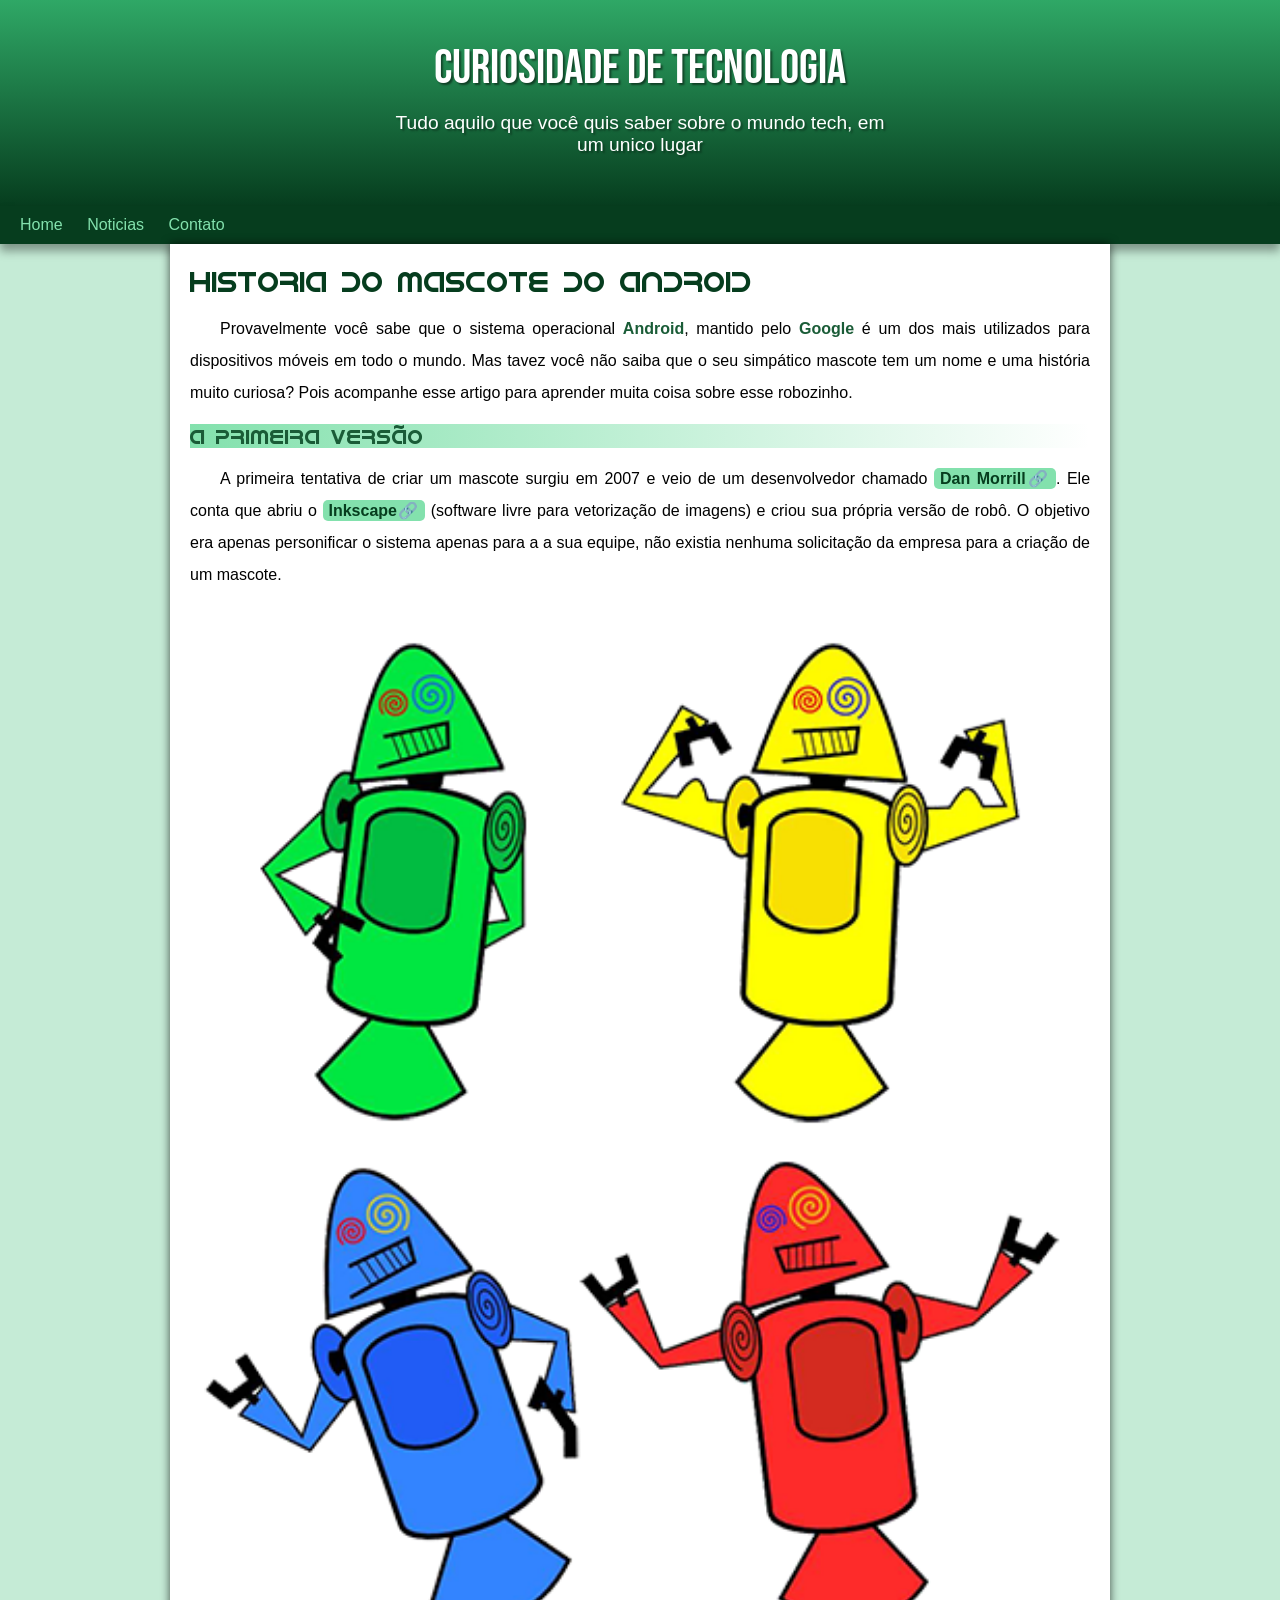
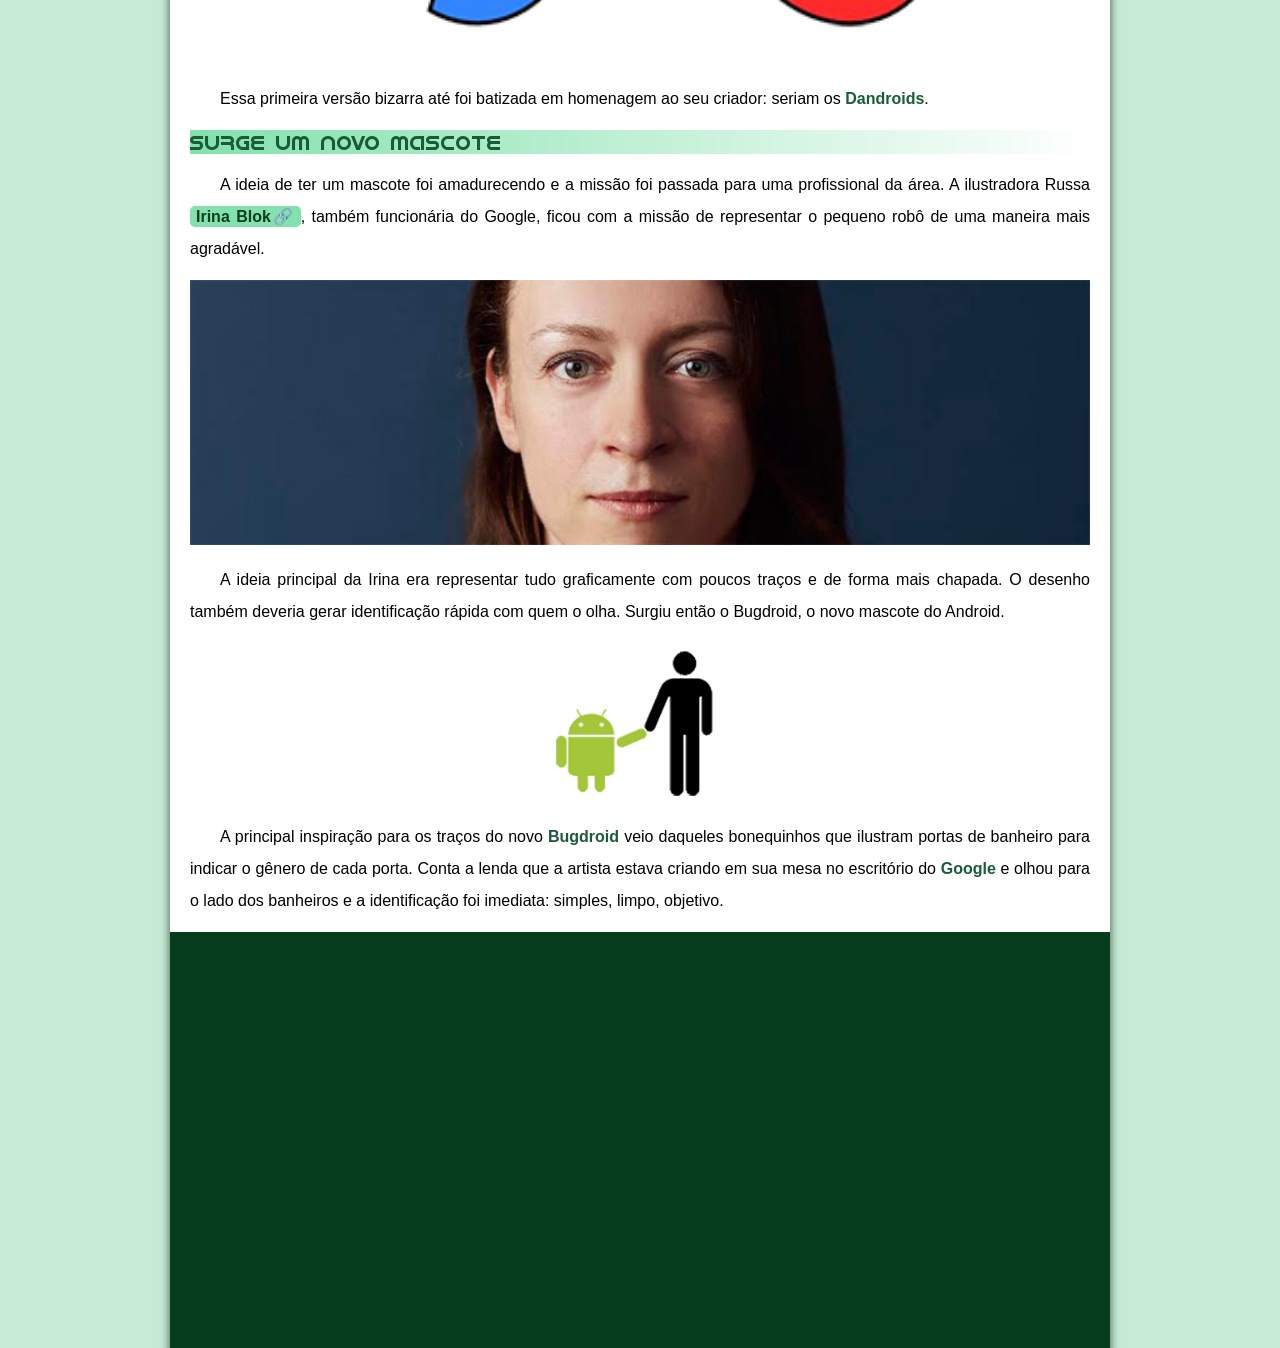
<file: index.html>
<!DOCTYPE html>
<html lang="pt-br">
<head>
    <meta charset="UTF-8">
    <meta name="viewport" content="width=device-width, initial-scale=1.0">
    <title>Android</title>
    <link rel="stylesheet" href="estilo/style.css">
    <link rel="shortcut icon" href="imagens/favicon.ico" type="image/x-icon">
</head>
<body>
    <header>
        <h1>CURIOSIDADE DE TECNOLOGIA</h1> 
        <p>Tudo aquilo que você quis saber sobre o mundo tech, em um unico lugar</p>
    </header>
    <nav>
        <a href="#">Home</a>
        <a href="#">Noticias</a>
        <a href="#">Contato</a>
    </nav>
    </header>

        <main>
            <article>
                <h1>Historia do mascote do Android</h1>

                <p>Provavelmente você sabe que o sistema operacional <strong>Android</strong>, mantido pelo <strong>Google</strong> é um dos mais utilizados para dispositivos móveis em todo o mundo. Mas tavez você não saiba que o seu simpático mascote tem um nome e uma história muito curiosa? Pois acompanhe esse artigo para aprender muita coisa sobre esse robozinho.</p>
            
                <h2>A primeira versão</h2>

                <p>A primeira tentativa de criar um mascote surgiu em 2007 e veio de um desenvolvedor chamado <a href="https://androidcommunity.com/dan-morrill-shows-us-the-android-mascot-that-almost-was-20130103/" target="_blank" class="externo">Dan Morrill</a>. Ele conta que abriu o <a href="https://inkscape.en.softonic.com/" target="_blank" class="externo">Inkscape</a> (software livre para vetorização de imagens) e criou sua própria versão de robô. O objetivo era apenas personificar o sistema apenas para a a sua equipe, não existia nenhuma solicitação da empresa para a criação de um mascote.</p>

                <picture>
                    <source media="(max-width: 750px)" srcset="imagens/dan-droids-pq.png" type="image/png">
                    <img src="imagens/dan-droids.png" alt="imagem flexivel">
                </picture>


                <p>Essa primeira versão bizarra até foi batizada em homenagem ao seu criador: seriam os <strong>Dandroids</strong>.</p>

                <h2>Surge um novo mascote</h2>

                <p>A ideia de ter um mascote foi amadurecendo e a missão foi passada para uma profissional da área. A ilustradora Russa <a href="https://www.irinablok.com/" target="_blank" class="externo">Irina Blok</a>, também funcionária do Google, ficou com a missão de representar o pequeno robô de uma maneira mais agradável.</p>

                <picture>
                    <source media="(max-width: 750px)" srcset="imagens/irina-blok-pq.jpg" type="image/jpg">
                    <source media="(max-width: 1050px)" srcset="imagens/irina-blok.jpg" type="image/jpg">
                    <img src="imagens/irina-blok.jpg" alt="imagem flexivel">
                </picture>

                <p>A ideia principal da Irina era representar tudo graficamente com poucos traços e de forma mais chapada. O desenho também deveria gerar identificação rápida com quem o olha. Surgiu então o Bugdroid, o novo mascote do Android.</p>

                <img src="imagens/bugdroid.png" class="pequena" alt="android">

                <p>A principal inspiração para os traços do novo <strong>Bugdroid</strong> veio daqueles bonequinhos que ilustram portas de banheiro para indicar o gênero de cada porta. Conta a lenda que a artista estava criando em sua mesa no escritório do <strong>Google</strong> e olhou para o lado dos banheiros e a identificação foi imediata: simples, limpo, objetivo.</p>

                <div class="youtube">
                    <iframe width="560" height="315" src="https://www.youtube.com/embed/mTvVzTTBK8M?si=ogIl2gZ6ofl19gvc" title="YouTube video player" frameborder="0" allow="accelerometer; autoplay; clipboard-write; encrypted-media; gyroscope; picture-in-picture; web-share" referrerpolicy="strict-origin-when-cross-origin" allowfullscreen>    
                    </iframe>
                </div>

                <aside>
                    <h3>Quer aprender mais? </h3>

                    <p>Outro assunto curioso em relação ao Android é que cada versão sempre foi nomeada em homenagem a um doce, em ordem alfabética a partir da versão 1.5 até a 9.0.</p>

                    <ul>
                        <li>1.5 - <abbr title="Bolo de copo">Cupcake</abbr> 
                        <li>1.6 - <abbr title="Rosquinha">Donut</abbr>
                        <li>3.0 - <abbr title="Bomba">Eclair</abbr>
                        <li>2.2 - <abbr title="Iorgute">Froyo</abbr>
                        <li>2.3 - <abbr title="Biscoite de gengibre">Gingerbread</abbr>
                        <li>3.0 - <abbr title="Favo mel">Honeycomb</abbr>
                        <li>4.0 - <abbr title="Sanduiche de sorvete">Ice Cream Sandwich</abbr>
                        <li>4.1 - <abbr title="Jujuba">Jelly Bean</abbr>
                        <li>4.4 - <abbr title="KitKat">KitKat</abbr>
                        <li>5.0 - <abbr title="Pirulito">Lolipop</abbr>
                        <li>6.0 - <abbr title="Marshmallow">Marshmallow</abbr>
                        <li>7.0 - <abbr title="Torrone">Nougat</abbr>
                        <li>8.0 - <abbr title="Oreo">Oreo</abbr>
                        <li>9.0 - <abbr title="Torta">Pie</abbr>
                    </ul>

                    <p>Infelizmente, o <strong>Android Q</strong> não existiu, pois o Google resolveu pôr fim a essa divertida prática e começou a usar numerações, o que deu origem ao Android 10.</p>

                    <p>Acesse aqui o site <a href="https://www.android.com/intl/pt-BR_br/history/" target="_blank" class="externo">Android History</a>  para conhecer a sequência das versões "adocicadas" e o que cada uma trouxe para o sistema Android.</p>
                </aside>
                    
                    <p>Então é isso! Espero que você tenha gostado do nosso artigo com essa curiosidade sobre o sistema <strong>Android</strong> e seu simpático mascote.</p>
                    
            </article>
        </main>
        <footer>
            <p>Site criado por a <a href="https://github.com/gustavoguanabara" target="_blank">Gustavo Guanabara</a> a para o <a href="https://www.youtube.com/cursoemvideo" target="_blank">CursoemVideo</a></p>
        </footer>
</body>
</html>
</file>
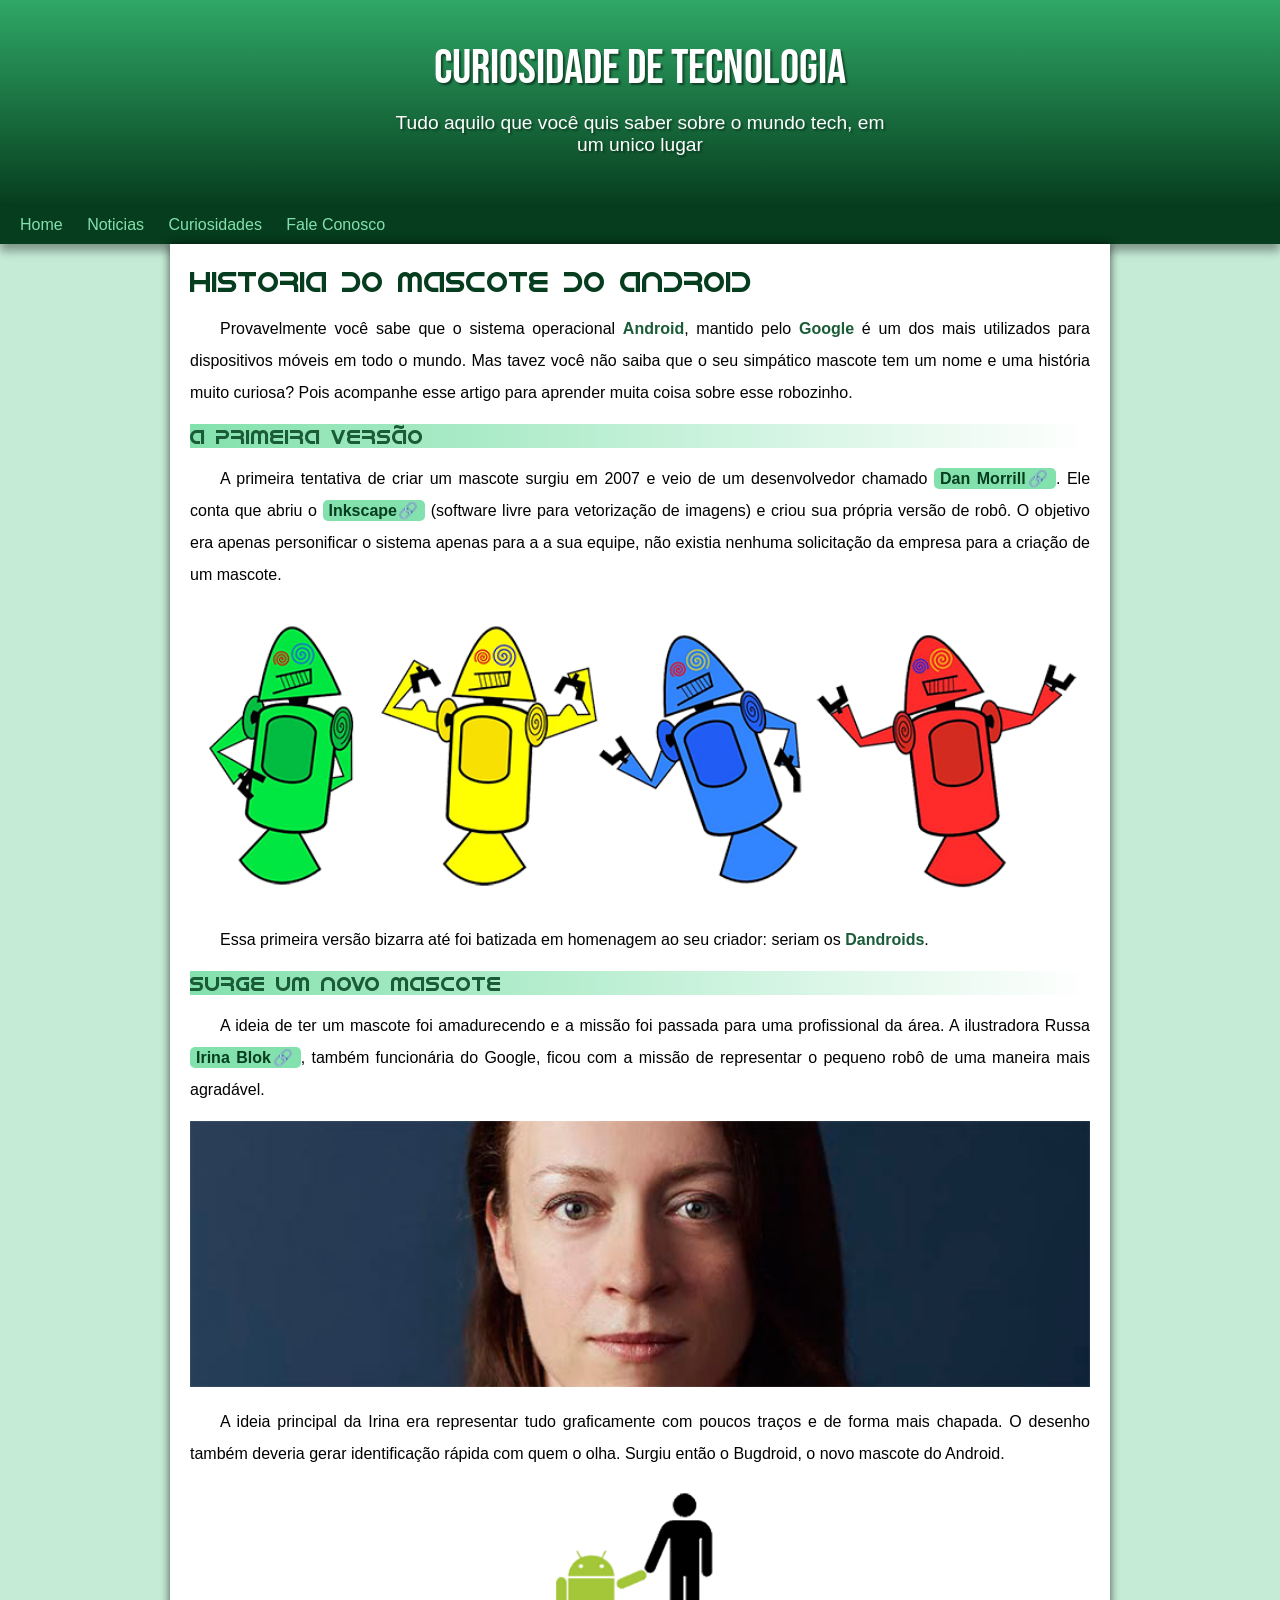
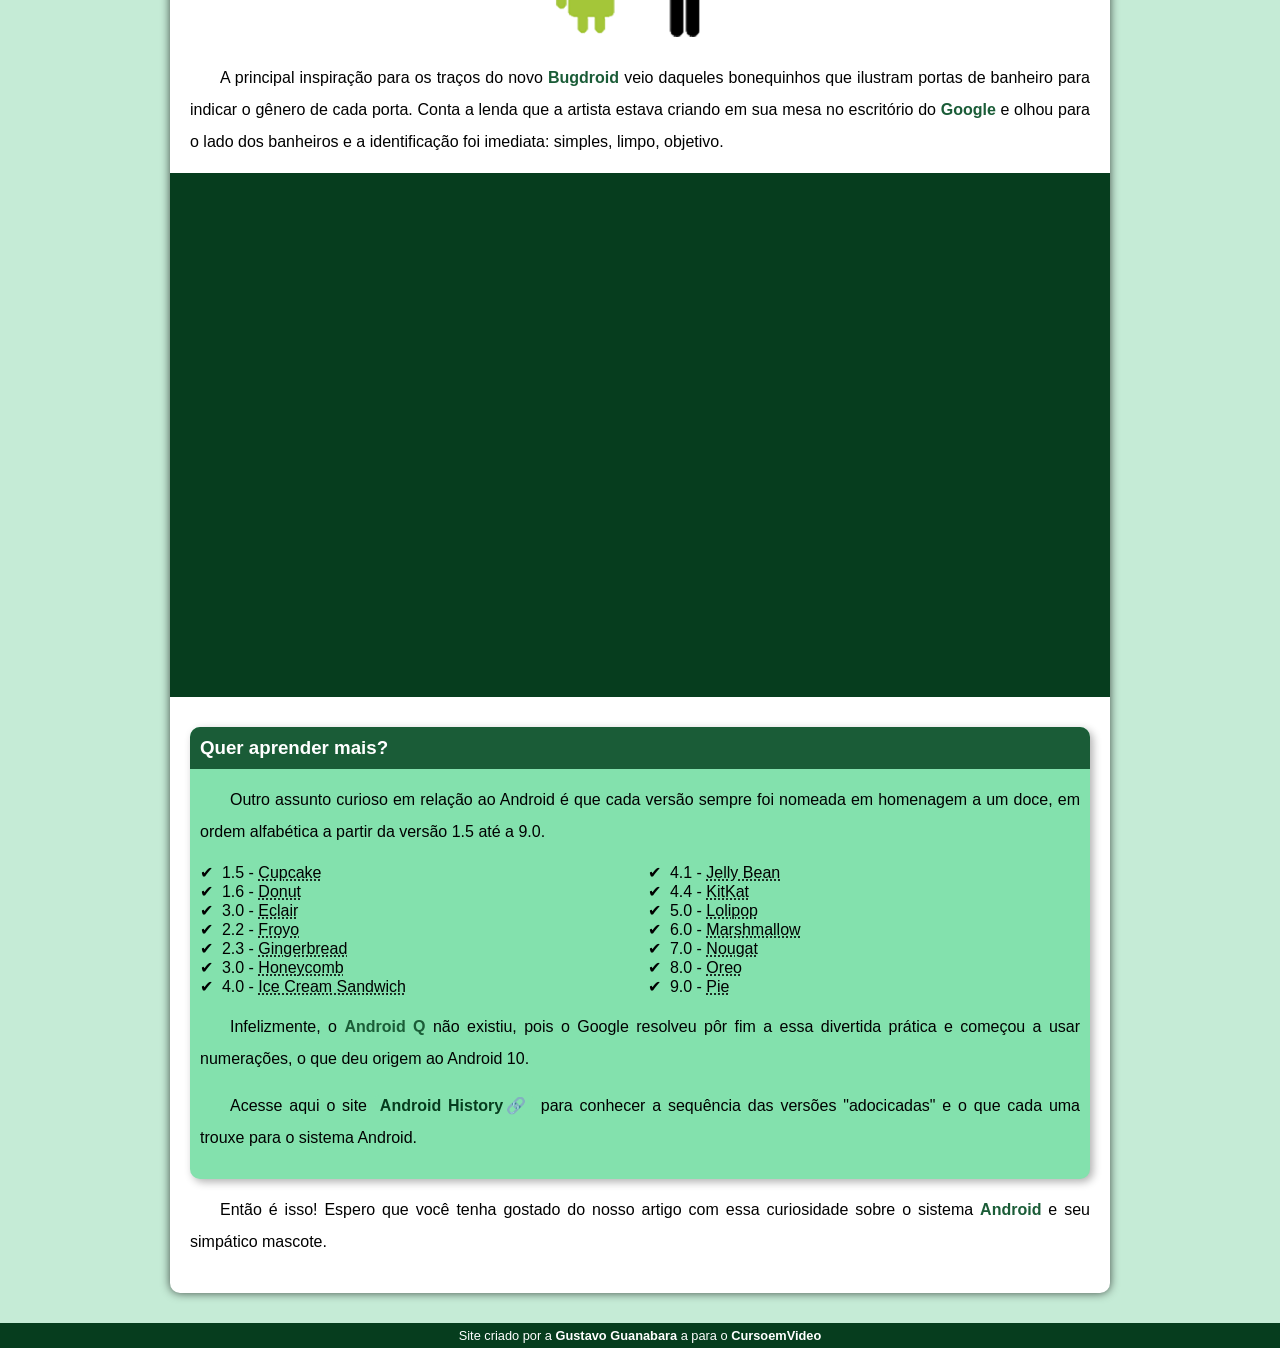
<file: index.html.html>
<!DOCTYPE html>
<html lang="pt-br">
<head>
    <meta charset="UTF-8">
    <meta name="viewport" content="width=device-width, initial-scale=1.0">
    <title>Android</title>
    <link rel="stylesheet" href="estilo/style.css">
    <link rel="shortcut icon" href="imagens/favicon.ico" type="image/x-icon">
</head>
<body>
    <header>
        <h1>CURIOSIDADE DE TECNOLOGIA</h1> 
        <p>Tudo aquilo que você quis saber sobre o mundo tech, em um unico lugar</p>
    </header>
    <nav>
        <a href="#">Home</a>
        <a href="#">Noticias</a>
        <a href="#">Curiosidades</a>
        <a href="#">Fale Conosco</a>
    </nav>
    </header>

        <main>
            <article>
                <h1>Historia do mascote do Android</h1>

                <p>Provavelmente você sabe que o sistema operacional <strong>Android</strong>, mantido pelo <strong>Google</strong> é um dos mais utilizados para dispositivos móveis em todo o mundo. Mas tavez você não saiba que o seu simpático mascote tem um nome e uma história muito curiosa? Pois acompanhe esse artigo para aprender muita coisa sobre esse robozinho.</p>
            
                <h2>A primeira versão</h2>

                <p>A primeira tentativa de criar um mascote surgiu em 2007 e veio de um desenvolvedor chamado <a href="https://androidcommunity.com/dan-morrill-shows-us-the-android-mascot-that-almost-was-20130103/" target="_blank" class="externo">Dan Morrill</a>. Ele conta que abriu o <a href="https://inkscape.en.softonic.com/" target="_blank" class="externo">Inkscape</a> (software livre para vetorização de imagens) e criou sua própria versão de robô. O objetivo era apenas personificar o sistema apenas para a a sua equipe, não existia nenhuma solicitação da empresa para a criação de um mascote.</p>

                <picture>
                    <source media="(max-width: 750px)" srcset="imagens/dan-droids-pq.png" type="image/png">
                    <img src="imagens/dan-droids.png" alt="imagem flexivel">
                </picture>


                <p>Essa primeira versão bizarra até foi batizada em homenagem ao seu criador: seriam os <strong>Dandroids</strong>.</p>

                <h2>Surge um novo mascote</h2>

                <p>A ideia de ter um mascote foi amadurecendo e a missão foi passada para uma profissional da área. A ilustradora Russa <a href="https://www.irinablok.com/" target="_blank" class="externo">Irina Blok</a>, também funcionária do Google, ficou com a missão de representar o pequeno robô de uma maneira mais agradável.</p>

                <picture>
                    <source media="(max-width: 750px)" srcset="imagens/irina-blok-pq.jpg" type="image/jpg">
                    <source media="(max-width: 1050px)" srcset="imagens/irina-blok.jpg" type="image/jpg">
                    <img src="imagens/irina-blok.jpg" alt="imagem flexivel">
                </picture>

                <p>A ideia principal da Irina era representar tudo graficamente com poucos traços e de forma mais chapada. O desenho também deveria gerar identificação rápida com quem o olha. Surgiu então o Bugdroid, o novo mascote do Android.</p>

                <img src="imagens/bugdroid.png" class="pequena" alt="android">

                <p>A principal inspiração para os traços do novo <strong>Bugdroid</strong> veio daqueles bonequinhos que ilustram portas de banheiro para indicar o gênero de cada porta. Conta a lenda que a artista estava criando em sua mesa no escritório do <strong>Google</strong> e olhou para o lado dos banheiros e a identificação foi imediata: simples, limpo, objetivo.</p>

                <div class="youtube">
                    <iframe width="560" height="315" src="https://www.youtube.com/embed/mTvVzTTBK8M?si=ogIl2gZ6ofl19gvc" title="YouTube video player" frameborder="0" allow="accelerometer; autoplay; clipboard-write; encrypted-media; gyroscope; picture-in-picture; web-share" referrerpolicy="strict-origin-when-cross-origin" allowfullscreen>    
                    </iframe>
                </div>

                <aside>
                    <h3>Quer aprender mais? </h3>

                    <p>Outro assunto curioso em relação ao Android é que cada versão sempre foi nomeada em homenagem a um doce, em ordem alfabética a partir da versão 1.5 até a 9.0.</p>

                    <ul>
                        <li>1.5 - <abbr title="Bolo de copo">Cupcake</abbr> 
                        <li>1.6 - <abbr title="Rosquinha">Donut</abbr>
                        <li>3.0 - <abbr title="Bomba">Eclair</abbr>
                        <li>2.2 - <abbr title="Iorgute">Froyo</abbr>
                        <li>2.3 - <abbr title="Biscoite de gengibre">Gingerbread</abbr>
                        <li>3.0 - <abbr title="Favo mel">Honeycomb</abbr>
                        <li>4.0 - <abbr title="Sanduiche de sorvete">Ice Cream Sandwich</abbr>
                        <li>4.1 - <abbr title="Jujuba">Jelly Bean</abbr>
                        <li>4.4 - <abbr title="KitKat">KitKat</abbr>
                        <li>5.0 - <abbr title="Pirulito">Lolipop</abbr>
                        <li>6.0 - <abbr title="Marshmallow">Marshmallow</abbr>
                        <li>7.0 - <abbr title="Torrone">Nougat</abbr>
                        <li>8.0 - <abbr title="Oreo">Oreo</abbr>
                        <li>9.0 - <abbr title="Torta">Pie</abbr>
                    </ul>

                    <p>Infelizmente, o <strong>Android Q</strong> não existiu, pois o Google resolveu pôr fim a essa divertida prática e começou a usar numerações, o que deu origem ao Android 10.</p>

                    <p>Acesse aqui o site <a href="https://www.android.com/intl/pt-BR_br/history/" target="_blank" class="externo">Android History</a>  para conhecer a sequência das versões "adocicadas" e o que cada uma trouxe para o sistema Android.</p>
                </aside>
                    
                    <p>Então é isso! Espero que você tenha gostado do nosso artigo com essa curiosidade sobre o sistema <strong>Android</strong> e seu simpático mascote.</p>
                    
            </article>
        </main>
        <footer>
            <p>Site criado por a <a href="https://github.com/gustavoguanabara" target="_blank">Gustavo Guanabara</a> a para o <a href="https://www.youtube.com/cursoemvideo" target="_blank">CursoemVideo</a></p>
        </footer>
</body>
</html>
</file>
<file: estilo/style.css>
@charset "UTF-8";

@import url('https://fonts.googleapis.com/css2?family=Bebas+Neue&display=swap');

@font-face{
    font-family: 'Android';
    src: url('../fontes/idroid.otf') format('opentype');
    font-weight: normal;
}


:root{
    --cor0: #c5ebd6;
    --cor1: #83e1ad;
    --cor2: #3ddc84;
    --cor3: #2fa866;
    --cor4: #1a5c37;
    --cor5: #063d1e;

    --fonte-padrao: Arial, Verdana, Helvetica, sans-serif;
    --fonte-destaque: 'Bebas Neue', cursive;
    --fonte-android: 'Android', cursive;
}
* {
    margin: 0px;        /* tirar toda margin e padding */
    padding: 0px;
}

body{
    background: var(--cor0);
    font-family: var(--fonte-padrao);
}
a.externo::after{
    content: '\1F517';   /* adiciona o emoje apois o link, caso for externo */
}


header {
    background-image: linear-gradient(to bottom, var(--cor3), var(--cor5));   /* criar um degradê */
    min-height: 130px;
    text-align: center;
    padding-top: 40px;  /* ajuda a deixar a frase no meio */
}

header > h1 {
    color: white;
    font-family: var(--fonte-destaque);
    font-size: 3em;   /* engrandesser */
    font-weight: normal;
    margin-bottom: 15px;   /* deu espaço entre H1 e p no centro */
    text-shadow: 2px 2px 2px rgba(0, 0, 0, 0.481);
}

header > p {
    font-family: var(--fonte-padrao);
    color: white;
    font-size: 1.2em;
    max-width: 500px;
    margin: auto;
    padding-bottom: 50px;
    padding-left: 10px;
    padding-right: 10px;
    text-shadow: 2px 2px 2px rgba(0, 0, 0, 0.355);
}
nav{
    background-color: var(--cor5);
    padding: 10px;
    box-shadow: 0px 7px 9px rgba(0, 0, 0, 0.365);
}

nav > a {
    color: #83e1ad;
    padding: 10px;
    border-radius: 10px;        /* borda    */
    text-decoration: none;
    transition-duration: 0.5s;  /* transição de meio segundo de uma opção para outra enquanto passar o mouse */
}

nav > a:hover {
    background-color: var(--cor3);   /* quando passar o mouse, o fundo fica de uma cor */
    color: var(--cor5);             /* quando passar o mouse a letra fica de uma cor */
}
main{
    min-width: 300px;
    max-width: 900px;
    padding: 20px;
    margin: auto;
    margin-bottom: 30px; /* separar do footer */
    background-color: white;
    box-shadow: 0px 0px 10px rgba(0, 0, 0, 0.679);
    border-bottom-left-radius: 10px;  /* somente o lado arredonde */
    border-bottom-right-radius: 10px;  /* somente o lado arredonde */
}

main h1{
    color: var(--cor5);
    font-family: var(--fonte-android);
    font-weight: normal;
    font-size: 1.8em;
}
main h2{
    font-family: var(--fonte-android);
    color: var(--cor4);
    font-size: 1.3em;   /* tamanho da fonte */
    font-weight: normal;
    background-image: linear-gradient(to right, var(--cor1), transparent)  /* do fundo ir de tal cor até transparente */
}
main p{
    margin: 15px 0px;
    text-align: justify;
    font-size: 1em;
    text-indent: 30px;  /* recuo do paragrafo */
    line-height: 2em;       /* espaço entre linhas */
}

main strong {
    color: var(--cor4);
    font-weight: bold;  /* define a espessura (ou peso) da fonte */
}

main a {
    color: var(--cor5);
    text-decoration: none;
    font-weight: bold;
    background-color: var(--cor1);
    padding: 2px 6px;
    border-radius: 5px;
}
main a:hover {
    text-decoration: underline;
    background-color: var(--cor3);
}
main img {
    width: 100%;
}

main img.pequena{
    max-width: 250px;  /* define a largura maxima que pode ter */
    display: block;
    margin: auto;
}

div.youtube{
    background-color: var(--cor5);
    margin: 0px -20px 30px -20px;
    padding: 20px;
    padding-bottom: 56%;
    position: relative;         /* permite mover o elemento da sua posição original */
}

div.youtube > iframe{
    position: absolute;  /* para posicionar um elemento em qualquer lugar da página*/
    top: 5%;                /*topo do elemento*/
    left: 5%;                  /*a esquerda do elemento*/
    width: 90%;                 /*largura do elemento*/
    height: 90%;                /*altura do elemento*/
}
aside {
    background-color: #83e1ad;
    padding: 10px;
    border-radius: 10px;
    box-shadow: 3px 3px 8px rgba(0, 0, 0, 0.31);
}

aside > h3 {
    background-color: var(--cor4);
    color: white;
    padding: 10px;
    margin: -10px -10px 0px -10px;          /* encaixar no padding */
    border-radius: 10px 10px 0px 0px;           /* fazer borda so em cima */
}

aside > ul {
    list-style-type: '\2714\00A0\00A0';   /* '2714' codigo do emote check -- 00A0 é o espaço depois do emoji */
    list-style-position: inside;    /* bolinha dentro do inside */
    columns: 2;      /* dividir em duas colunas */;
    
}

footer{
    background-color: var(--cor5);
    color: white;
    text-align: center;
    font-size: 0.8em;
    padding: 5px;
}

footer a {
    color: white;
    font-weight: bolder;
    text-decoration: none;
}

footer a:hover {
    text-decoration: underline;
    color: var(--cor1);
}
</file>
